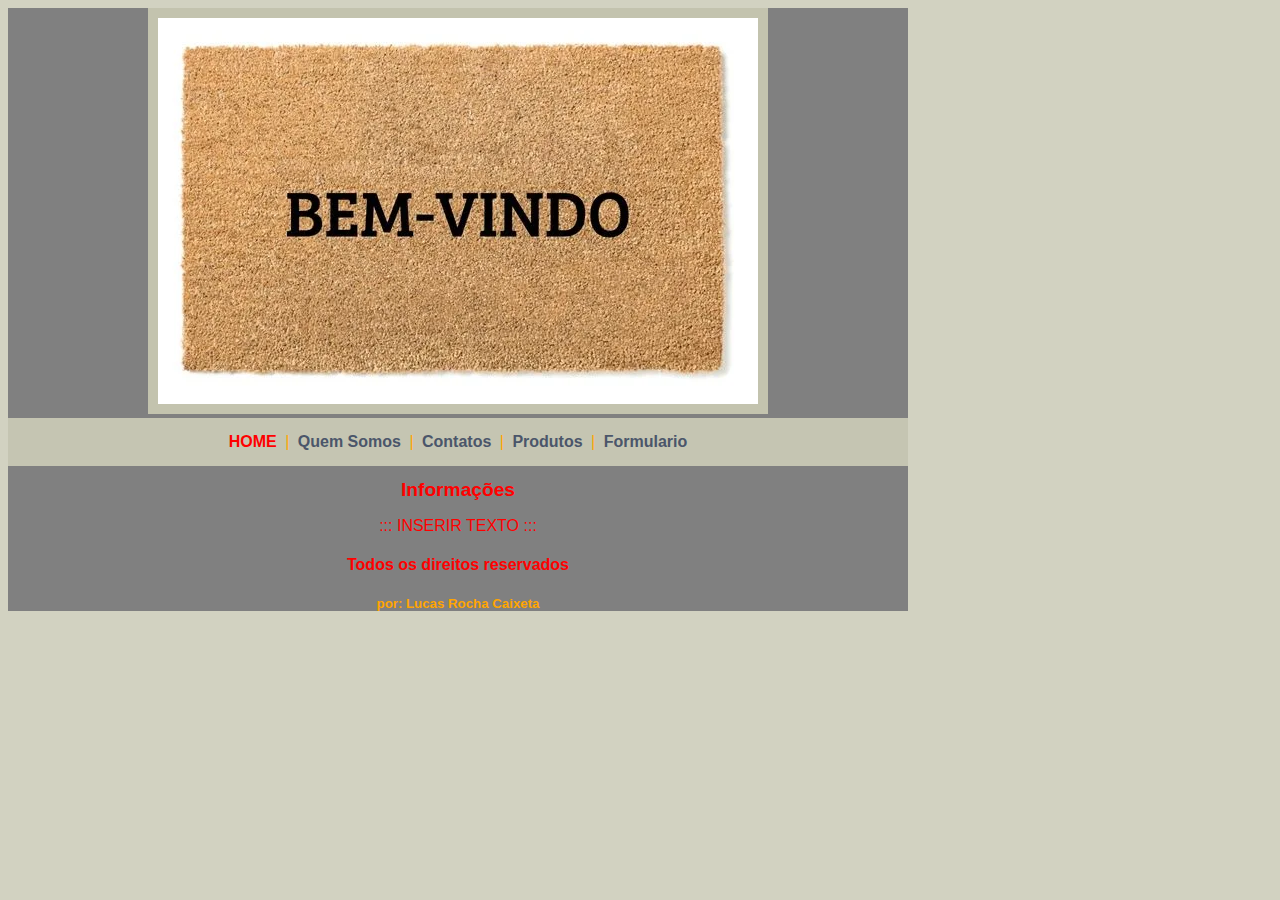
<file: Atividade Prática 13/index.html>
<!DOCTYPE html>
<html>
<head>
	<meta charset="utf-8">
	<meta name="viewport" content="width=device-width, initial-scale=1">

	<link rel="stylesheet" type="text/css" href="estilo.css">

	<title>Home</title>
</head>

<body>

	<div id="principal">
		
		<img src="imagens\bemvindo\bem-vindo-em-tapete.webp" class="img-borda">
		
		<div id="menu">
			
			<a href="home.html">HOME</a> | 
			<a href="quemsomos.html">Quem Somos</a> | 
			<a href="contatos.html">Contatos</a>    | 
			<a href="produtos.html">Produtos</a>    |
			<a href="formulario.html">Formulario</a>
		</div>

		<div id="Loja do Lucao"><!-- inicio conteudo-->
			
			<h1>Informações</h1>
			<p>
				INSERIR TEXTO
			</p>

		</div><!-- fim conteudo-->

		<div id="rodape">
			<h4>Todos os direitos reservados</h4>
			<h5>por: Lucas Rocha Caixeta</h5>
		</div>

	</div>

	
</body>
</html>
</file>
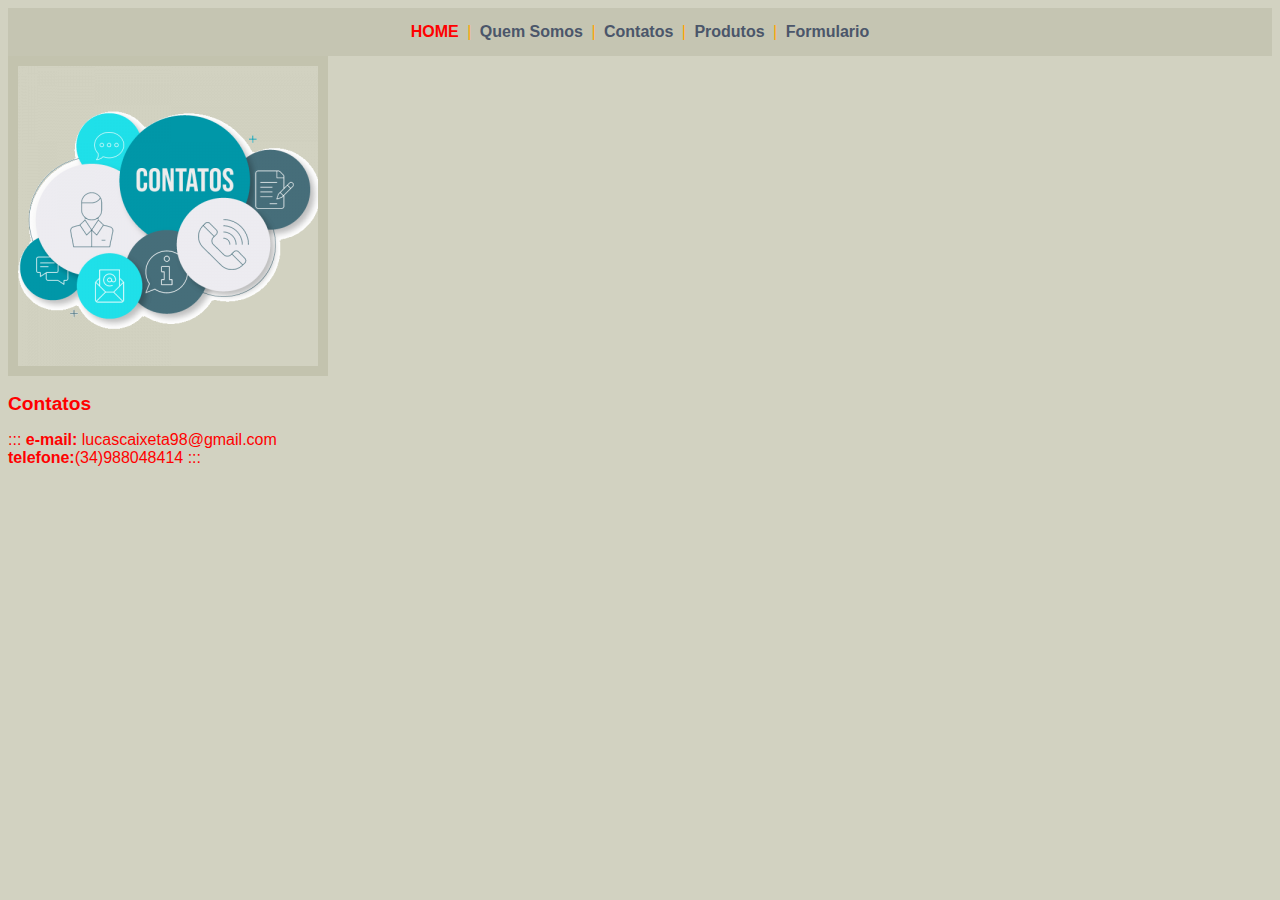
<file: Atividade Prática 13/contatos.html>
<!DOCTYPE html>
<html>
<head>
	<meta charset="utf-8">
	<meta name="viewport" content="width=device-width, initial-scale=1">

	<link rel="stylesheet" type="text/css" href="estilo.css">


	

	<title>Contatos</title>
</head>

<body>
	<div>
		<div id="menu" class="first-child">
			<a href="home.html">HOME</a> | 
				<a href="quemsomos.html">Quem Somos</a> | 
				<a href="contatos.html">Contatos</a>    | 
				<a href="produtos.html">Produtos</a>    |
				<a href="formulario.html">Formulario</a> 
		</div>
	</div>

		<img src="imagens\contatos\contatos3.png" class="img-borda">

			<div>
				<h1>Contatos</h1>
			</div>

		</div>

			<div><!-- inicio conteudo-->
				<p>
					<strong>e-mail:</strong> lucascaixeta98@gmail.com <br>
					<strong>telefone:</strong>(34)988048414
				</p>

			</div><!-- fim conteudo-->
		</div>

	
</body>
</html>
</file>
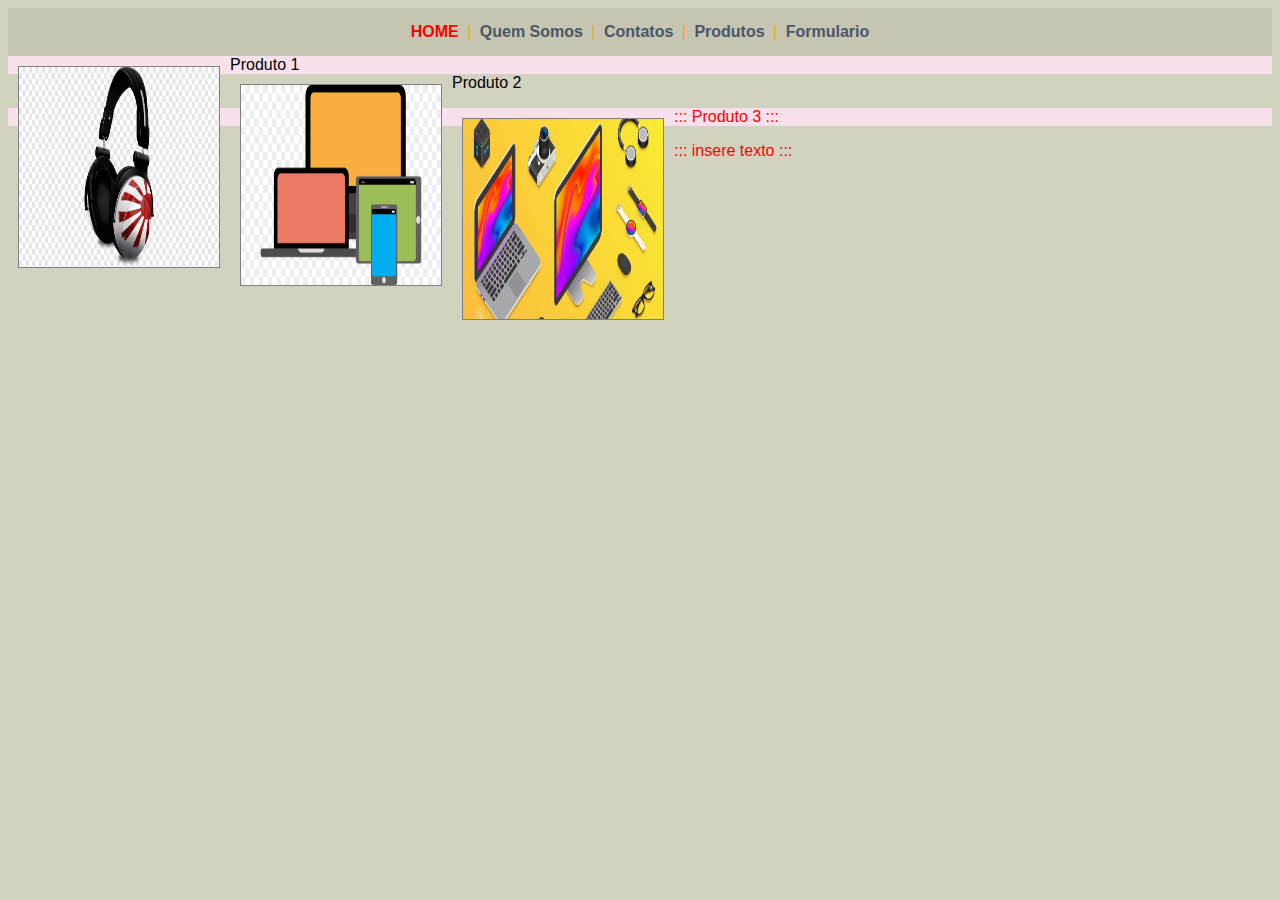
<file: Atividade Prática 13/produtos.html>
<!DOCTYPE html>
<html>
<head>
	<meta charset="utf-8">
	<meta name="viewport" content="width=device-width, initial-scale=1">

	<link rel="stylesheet" type="text/css" href="estilo.css">

	

	<title>Produtos</title>
</head>

<body>
	<header>
		<div id="topo">

		<div id="conteudo-principal">
			
			<div id="menu">
				<a href="home.html">HOME</a> | 
				<a href="quemsomos.html">Quem Somos</a> | 
				<a href="contatos.html">Contatos</a>    | 
				<a href="produtos.html">Produtos</a>    |
				<a href="formulario.html">Formulario</a>
			</div>
	</header>
		<div class="coluna">
			<img src="imagens\produtos\produto1.png" class="conteudo2">
			Produto 1
		</div>

		<div class="coluna">
			<img src="imagens\produtos\produto2.jpg " class="conteudo2">
			Produto 2
		</div>

			<div class="coluna">
				
				<div>
					<img src="imagens\produtos\produto3.webp" class="conteudo2">
					<p>Produto 3</p>
				</div>
				
			</div>

		</div>

	</div>

	<p>
		insere texto
	</p>
</body>
</html>
</file>
<file: Atividade Prática 13/estilo.css>
body {
	background: #d2d2c1 url('') ;
	font: 16px Arial, Helvetica, sans-serif;
}

#principal {
	width: 900px;
	text-align: center;
}

#principal2 {

}

#menu {
	background: #c5c5b2;
	padding: 15px;
	text-align: center;
}

#conteudo {
	background: #e8e8d9;
	padding: 10px;
}

#rodape {
	text-align: center;
}

a {
	color: #4b566a;
	text-decoration: none;
	font-weight: bold;
	padding: 4px;
}

.centralizar {
	text-align: center;
}

.img-borda {
	border: 10px solid #c3c3ae;
}

.conteudo2 {
	background: blue;
	border: 1px solid gray;
	width: 200px;
	height: 200px;
	margin: 10px;
	float: left;   
}

.noticia {
	background: #e5e5e5;
	padding: 5px;
	width: 280px;
	margin: 5px;
	float: left;
}

.clear {
	clear: both;
}

.imagem-produtos {
	background: white;
}

.formulario {
	font-family: "Trebuchet MS, Helvetica, sans-serif;";
}

h1 {
	color: #2E2E2E;
	font-size: 1.2em;
}

p {
	color: red;
}

fieldset {
	margin: 1em 0;
	padding: 1em;
	border: 1px solid;
	background: #f8f8f8;
}

legend {
	font-weight: bold;
}

label {
	display: block;
	cursor: pointer;
}

input{
	width: 20em;
}

input.radio, input.checkbox, input.submit {
	width: auto;
}

.radio {
	margin-right: 1em;
}

textarea {
	width: 20em;
	height: 10em;

}

.text{
	color: red;
	background: orange;
}


.azul {
	color: blue;
}

#principal {
	background: gray;
}

#cabecalho {

}

#conteudo-principal {

}

#topo {

}

.coluna {

}

div :first-child{
	color: red;
}

div:last-child{
	color: orange;
}

div:nth-child(5){
	background: beige;
	color: orange;
}

div:first-of-type{
	background-color: #F8E0EC;
}

li:nth-of-type(2n){
	background-color: blue;
}

p::before ,P::after{
	content: " ::: ";
}
</file>
